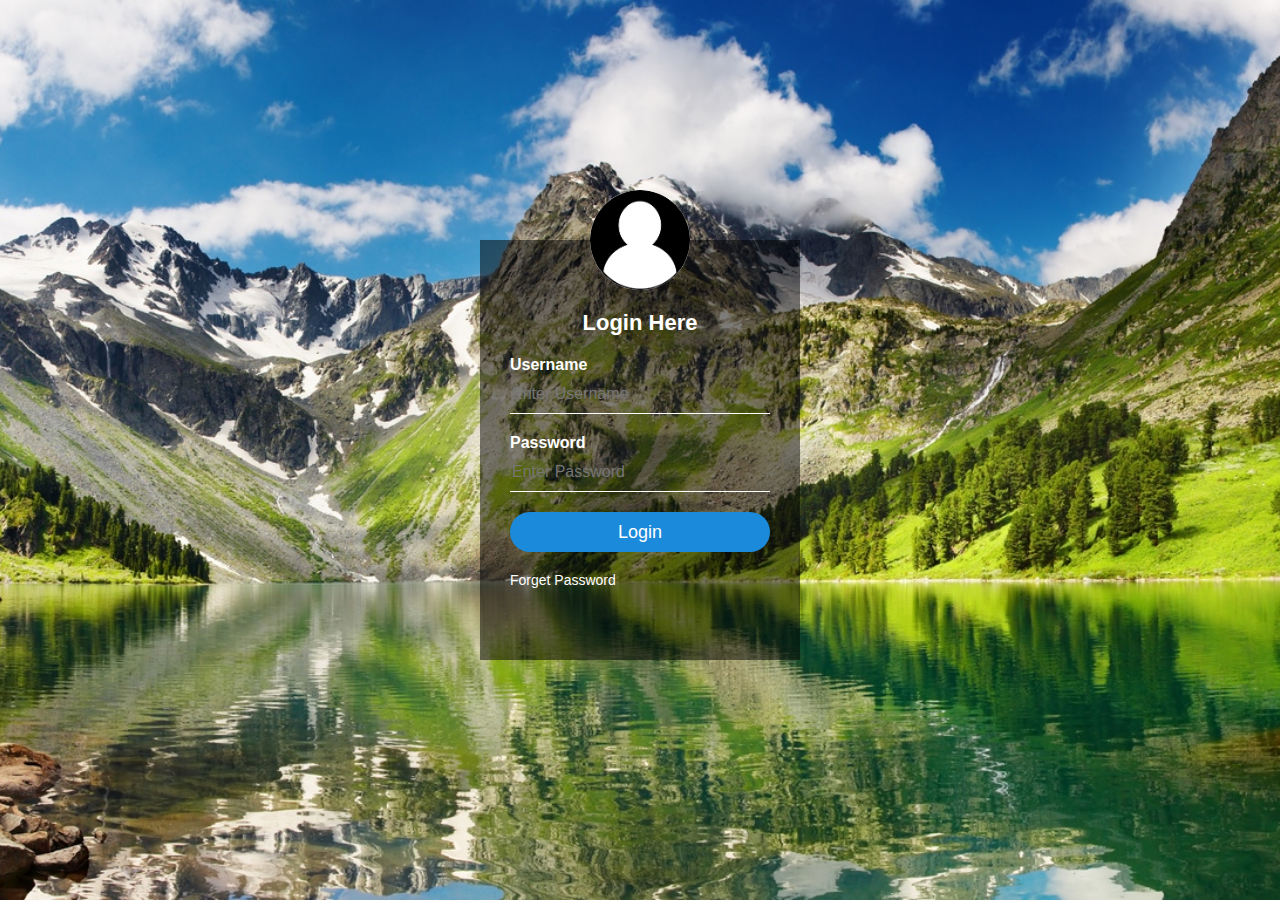
<file: index.html>
<html>
<head>
    <title> Transparent Login Form Design </title>
    <link rel="stylesheet" type="text/css" href="style.css">   
</head>
    <body>
    <div class="login-box">
    <img src="avatar.png" class="avatar">
        <h1>Login Here</h1>
            <form>
            <p>Username</p>
            <input type="text" name="username" placeholder="Enter Username">
            <p>Password</p>
            <input type="password" name="password" placeholder="Enter Password">
            <input type="submit" onclick="check(this.form)" name="" value="Login">
            <a href="#">Forget Password</a>
                        <script language="javascript">
function check(form)/*function to check userid & password*/
{
 /*the following code checkes whether the entered userid and password are matching*/
 if(form.username.value == "username" && form.password.value == "password")
  {
    window.open('index2.html')/*opens the target page while Id & password matches*/
  }
 else
 {
   alert("Error Password or Username")/*displays error message*/
  }
}
        
</script>
            </form>

        </div>

</body>
</html>
</file>
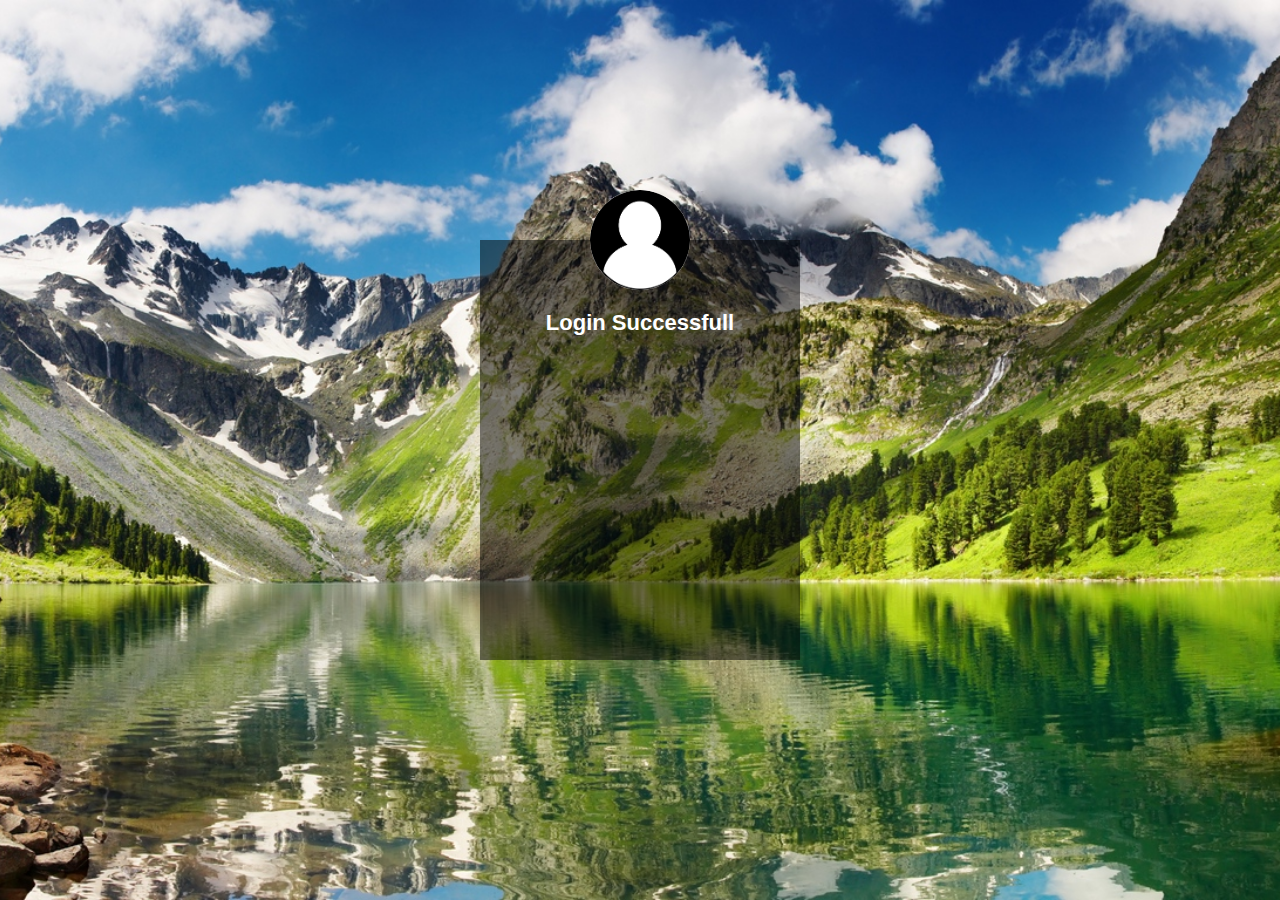
<file: index2.html>
<html>
<head>
    <title> Transparent Login Form Design </title>
    <link rel="stylesheet" type="text/css" href="style.css">   
</head>
    <body>
    <div class="login-box">
    <img src="avatar.png" class="avatar">
        <h1>Login Successfull</h1>
           
        </div>
    </body>
</html>
</file>
<file: style.css>
body{
    margin: 0;
    padding: 0;
    background: url(mountain.jpg);
    background-size: cover;
    background-position: center;
    font-family: sans-serif;
}
.login-box{
    width: 320px;
    height: 420px;
    background: rgba(0, 0, 0, 0.5);
    color: #fff;
    top: 50%;
    left: 50%;
    position: absolute;
    transform: translate(-50%,-50%);
    box-sizing: border-box;
    padding: 70px 30px;
}
.avatar{
    width: 100px;
    height: 100px;
    border-radius: 50%;
    position: absolute;
    top: -50px;
    left: calc(50% - 50px);
}
h1{
    margin: 0;
    padding: 0 0 20px;
    text-align: center;
    font-size: 22px;
}
.login-box p{
    margin: 0;
    padding: 0;
    font-weight: bold;
}
.login-box input{
    width: 100%;
    margin-bottom: 20px;
}
.login-box input[type="text"], input[type="password"]
{
    border: none;
    border-bottom: 1px solid #fff;
    background: transparent;
    outline: none;
    height: 40px;
    color: #fff;
    font-size: 16px;
}
.login-box input[type="submit"]
{
    border: none;
    outline: none;
    height: 40px;
    background: #1c8adb;
    color: #fff;
    font-size: 18px;
    border-radius: 20px;
}
.login-box input[type="submit"]:hover
{
    cursor: pointer;
    background: #39dc79;
    color: #000;
}

.login-box a{
    text-decoration: none;
    font-size: 14px;
    color: #fff;
}
.login-box a:hover
{
    color: #39dc79;
}
</file>
